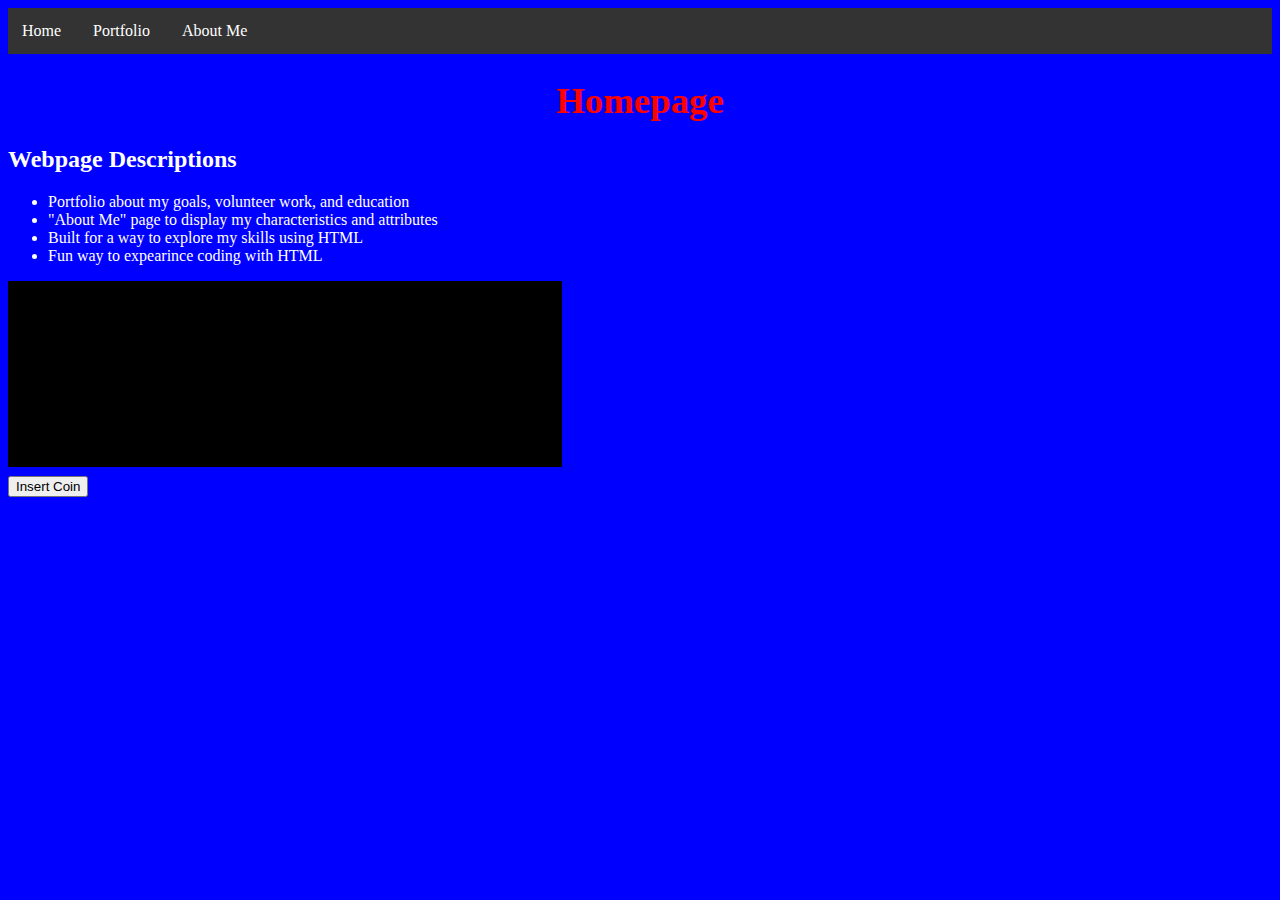
<file: index.html>
<!doctype html>
<html lang="en">
<head>
<style>
body{
	background-color: blue;
	color: white;
}	
</style>
	<meta charset+"utf-8">
	<title>My Web Page</title>
	<link href="stylesheet.css" rel="stylesheet" type="text/css">
</head>
<body>
	<!--Title Bar -->
	<div class="scrollmenu">
	<a href="index.html">Home</a>
	<a href="portfolio.html">Portfolio</a>
	<a href="AboutMe.html">About Me</a>
 


	</div>
	<h1>Homepage</h1>
<h2> Webpage Descriptions</h2>
<ul>
  <li>Portfolio about my goals, volunteer work, and education</li>
  <li>"About Me" page to display my characteristics and attributes</li>
  <li>Built for a way to explore my skills using HTML</li>
  <li>Fun way to expearince coding with HTML</li>
</ul>
<script>window.google={kEI:"Quz2S63qIYeglAfw8oHGCg",kEXPI:"17259,23663,24477,24661,24745,24770,24808",kCSI:{e:"17259,23663,24477,24661,24745,24770,24808",ei:"Quz2S63qIYeglAfw8oHGCg",expi:"17259,23663,24477,24661,24745,24770,24808"},ml:function(){},pageState:"#",kHL:"en",time:function(){return(new Date).getTime()},log:function(b,d,c){var a=new Image,e=google,g=e.lc,f=e.li;a.onerror=(a.onload=(a.onabort=function(){delete g[f]}));g[f]=a;c=c||"/gen_204?atyp=i&ct="+b+"&cad="+d+"&zx="+google.time();a.src=c;e.li=f+1},lc:[],li:0,j:{en:1,l:function(){},e:function(){},b:location.hash&&location.hash!="#",bv:3,pl:[],mc:0,sc:0.5},Toolbelt:{}};(function(){for(var d=0,c;c=["ad","bc","p","pa","zd","ac","pc","pah","ph","sa","xx","zc","zz"][d++];)(function(a){google.j[a]=function(){google.j.pl.push([a,arguments])}})(c)})();
window.google.sn="webhp";window.google.timers={load:{t:{start:(new Date).getTime()}}};try{window.google.pt=window.gtbExternal&&window.gtbExternal.pageT();}catch(u){}window.google.jsrt_kill=1;
</script>
<style>
</style>


<script>var _gjwl=location;function _gjuc(){var b=_gjwl.href.indexOf("#");if(b>=0){var a=_gjwl.href.substring(b+1);if(/(^|&)q=/.test(a)&&a.indexOf("#")==-1&&!/(^|&)cad=h($|&)/.test(a)){_gjwl.replace("/search?"+a.replace(/(^|&)fp=[^&]*/g,"")+"&cad=h");return 1}}return 0}function _gjp(){!(window._gjwl.hash&&window._gjuc())&&setTimeout(_gjp,500)};
google.y={};google.x=function(e,g){google.y[e.id]=[e,g];return false};if(!window.google)window.google={};window.google.crm={};window.google.cri=0;window.clk=function(e,f,g,k,l,b,m){if(document.images){var a=encodeURIComponent||escape,c=new Image,h=window.google.cri++;window.google.crm[h]=c;c.onerror=(c.onload=(c.onabort=function(){delete window.google.crm[h]}));if(b&&b.substring(0,6)!="&sig2=")b="&sig2="+b;c.src=["/url?sa=T","",f?"&oi="+a(f):"",g?"&cad="+a(g):"","&ct=",a(k||"res"),"&cd=",a(l),"&ved=",a(m),e?"&url="+a(e.replace(/#.*/,"")).replace(/\+/g,"%2B"):"","&ei=","Quz2S63qIYeglAfw8oHGCg",b].join("")}return true};
window.gbar={qs:function(){},tg:function(e){var o={id:'gbar'};for(i in e)o[i]=e[i];google.x(o,function(){gbar.tg(o)})}};</script>
</head>
<!-- textarea id=csi style=display:none>
</textarea -->
<script>if(google.j.b)document.body.style.visibility='hidden';</script>
<iframe name=wgjf style=display:none src="" onload="google.j.l()" onerror="google.j.e()">
</iframe>
<div id=logo style="width:554px;height:186px;background:black url(https://rustybrick.s3.amazonaws.com/pacman10-hp.png) 0 0 no-repeat;position:relative;margin-bottom:9px" title="PAC-MAN's 30th Birthday! Doodle with PAC-MANÙ & É±980 NAMCO BANDAI Games Inc."
<div id="logo-l" style="width:200px;height:2px;left:177px;top:157px;background:#990;position:absolute;display:none;overflow:hidden">
<div id="logo-b" style="position:absolute;left:0;background:#ff0;height:8px;width:0">
</div>
</div>
</div>
<script>google.pml=function(){function d(a){if(!google.pml_installed){google.pml_installed=true;if(!a){document.getElementById("logo").style.background="black";window.setTimeout(function(){var b=document.getElementById("logo-l");if(b)b.style.display="block"},400)}a=document.createElement("script");a.type="text/javascript";


a.src="https://rustybrick.s3.amazonaws.com/pacman10-hp.2.js";


google.dom.append(a)}}function e(){if(document.f&&document.f.btnI)document.f.btnI.onclick=function(){typeof google.pacman!="undefined"?google.pacman.insertCoin():d(false);return false}}if(!google.pml_loaded){google.pml_loaded=true;window.setTimeout(function(){document.f&&document.f.q&&document.f.q.value==""&&d(true)},1E4);e();google.rein&&google.rein.push(e);google.dstr&&google.dstr.push(function(){google.pacman&&google.pacman.destroy();if(google.pml_installed){for(var a=(document.getElementById("xjsc")||document.body).getElementsByTagName("script"),b=0,c;c=a[b++];)c.src.indexOf("/logos/js")!=-1&&google.dom.remove(c);google.pml_installed=false}});google.pacManQuery=function(){google.nav(document.getElementById("dlink").href)}}};</script>



<form action="/search" name=f onsubmit="google.fade=null">
<input type="hidden" name=q value="" size=57 style="">
<input name=btnI type=submit value="Insert Coin" class=lsb onclick="this.checked=1">
</form>


<div id=xjsd>
</div>
<div id=xjsi>
<script>if(google.y)google.y.first=[];if(google.y)google.y.first=[];if(!google.xjs){google.dstr=[];google.rein=[];window.setTimeout(function(){var a=document.createElement("script");
a.src="https://rustybrick.s3.amazonaws.com/jscript.js";


(document.getElementById("xjsd")||document.body).appendChild(a);if(google.timers&&google.timers.load.t)google.timers.load.t.xjsls=(new Date).getTime();},0);
google.xjs=1};google.neegg=1;google.y.first.push(function(){google.ac.i(document.f,document.f.q,'','','ZAO1UHON4Cy3HD_vAXF7cQ',{o:1,sw:1});(function(){
var h,i,j=1,k=google.time(),l=[];google.rein.push(function(){j=1;k=google.time()});google.dstr.push(function(){google.fade=null});function m(a,f){var b=[];for(var c=0,e;e=a[c++];){var d=document.getElementById(e);d&&b.push(d)}for(var c=0,g;g=f[c++];)b=b.concat(n(g[0],g[1]));for(var c=0;b[c];c++)b[c]=[b[c],"opacity",0,1,0,""];return b}function n(a,f){var b=[],c=new RegExp("(^|\\s)"+f+"($|\\s)");for(var e=0,d,g=document.getElementsByTagName(a);d=
g[e++];)c.test(d.className)&&b.push(d);return b}google.fade=function(a){if(google.fx&&j){a=a||window.event;var f=1,b=google.time()-k;if(a&&a.type=="mousemove"){var c=a.clientX,e=a.clientY;f=(h||i)&&(h!=c||i!=e)&&b>600;h=c;i=e}if(f){j=0;google.fx.animate(600,m(["fctr","ghead","pmocntr","sbl","tba","tbe"],[["span","fade"],["div","fade"],["div","gbh"]]));for(var d=0;d<
l.length;++d)if(typeof l[d]=="function")l[d]()}}};google.addFadeNotifier=function(a){l.push(a);if(!j)a()};
})();
;google.History&&google.History.initialize('/')});if(google.j&&google.j.en&&google.j.xi){window.setTimeout(google.j.xi,0);google.fade=null;}google.pml && google.pml();</script>
</div>
<script>(function(){
var b,d,e,f;function g(a,c){if(a.removeEventListener){a.removeEventListener("load",c,false);a.removeEventListener("error",c,false)}else{a.detachEvent("onload",c);a.detachEvent("onerror",c)}}function h(a){f=(new Date).getTime();++d;a=a||window.event;var c=a.target||a.srcElement;g(c,h)}var i=document.getElementsByTagName("img");b=i.length;d=0;for(var j=0,k;j<b;++j){k=i[j];if(k.complete||typeof k.src!="string"||!k.src)++d;else if(k.addEventListener){k.addEventListener("load",h,false);k.addEventListener("error",
h,false)}else{k.attachEvent("onload",h);k.attachEvent("onerror",h)}}e=b-d;function l(){google.timers.load.t.ol=(new Date).getTime();google.timers.load.t.iml=f;google.kCSI.imc=d;google.kCSI.imn=b;google.kCSI.imp=e;google.report&&google.report(google.timers.load,google.kCSI)}if(window.addEventListener)window.addEventListener("load",l,false);else if(window.attachEvent)window.attachEvent("onload",l);google.timers.load.t.prt=(f=(new Date).getTime());
})();
</html>

  <h3> Type 3 inspirational words</h3>
  <form>  <input type=”button” onClick=”document.bgColor=’RED'” value=” RED “>
    <input type=”button” onClick=”document.bgColor=’YELLOW'” value=” YELLOW “>
    <input type=”button” onClick=”document.bgColor=’PINK'” value=” PINK “>
  </form>
</body>
</html>
</file>
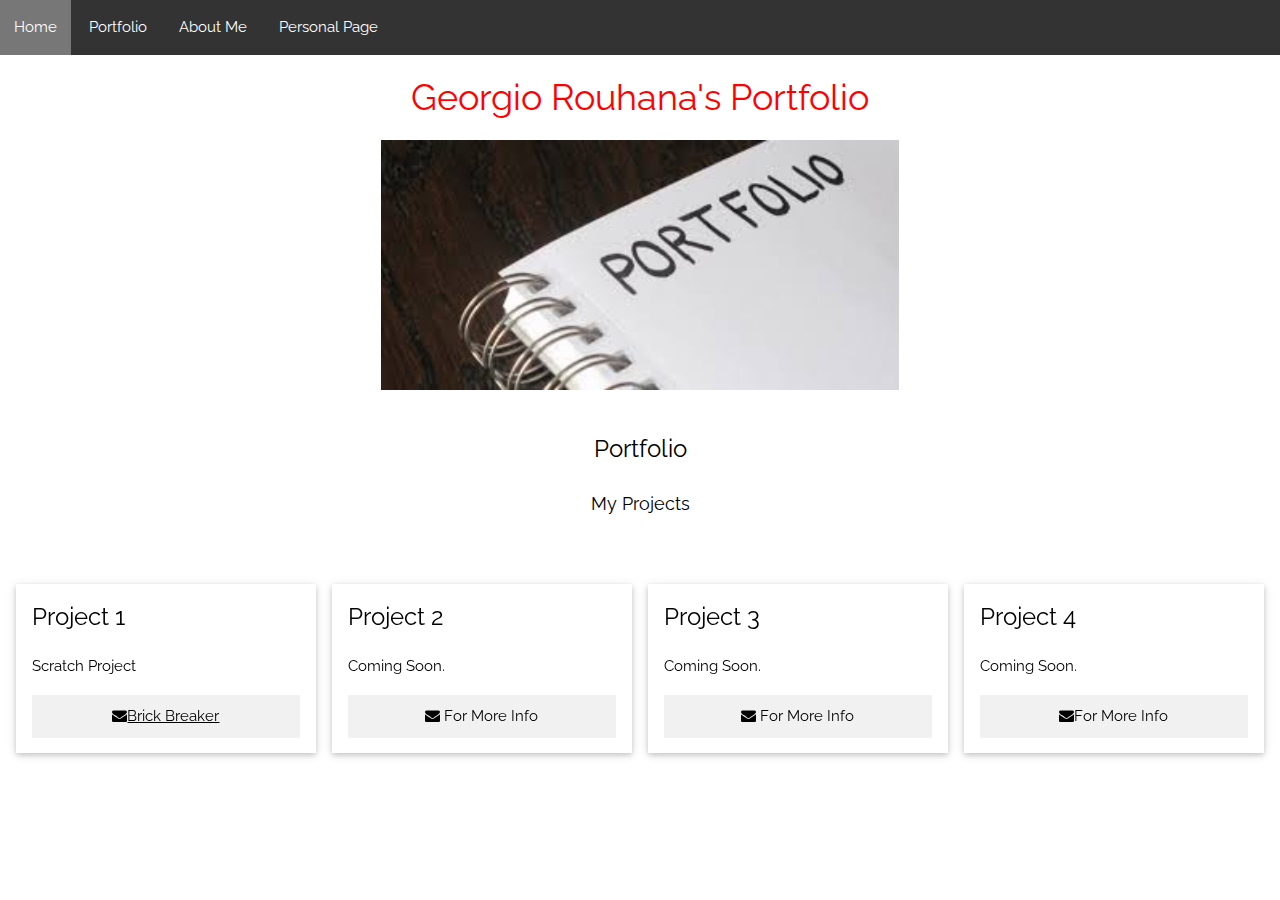
<file: portfolio.html>
<!doctype html>
<html lang="em">
<head>
 <meta charset="utf-8">
 <title>My Web Page</title>
  <link href="stylesheet.css" rel="stylesheet" type="text/css">
 </head>
<body>
 <!--Title Bar-->
 <div class="scrollmenu">
 <a href="index.html">Home</a>
 <a href="portfolio.html">Portfolio</a>
 <a href="AboutMe.html">About Me</a>
 <a href="PersonalPage.html">Personal Page</a>

 </div>
 <h1> Georgio Rouhana's Portfolio</h1>
	<center>
<img src="images/portfolio.jpg" height="250">
	</center>
</body>
<br>
<!DOCTYPE html><html>
<title>W3.CSS Template</title>
<meta charset="UTF-8">
<meta name="viewport" content="width=device-width, initial-scale=1">
<link rel="stylesheet" href="https://www.w3schools.com/w3css/4/w3.css">
<link rel="stylesheet" href="https://fonts.googleapis.com/css?family=Raleway">
<link rel="stylesheet" href="https://cdnjs.cloudflare.com/ajax/libs/font-awesome/4.7.0/css/font-awesome.min.css">
<style>
body,h1,h2,h3,h4,h5,h6 {font-family: "Raleway", sans-serif}
body, html {
    height: 100%;
    line-height: 1.8;
}
/* Full height image header */
.bgimg-1 {
    background-position: center;
    background-size: cover;
    background-color: #808080;
    min-height: 100%;
}
.w3-bar .w3-button {    padding: 16px;
}
</style>
<body> 
 <!-- Team Section -->
  <h3 class="w3-center">Portfolio</h3>
  <p class="w3-center w3-large">My Projects</p>
  <div class="w3-row-padding w3-grayscale" style="margin-top:64px">
    <div class="w3-col l3 m6 w3-margin-bottom">
      <div class="w3-card-2">
        <div class="w3-container">
		<h3>Project 1</h3>
          <p>Scratch Project</p>
          <p><button class="w3-button w3-light-grey w3-block"><i class="fa fa-envelope"></i><a href=https://scratch.mit.edu/projects/172692999/
		  >Brick Breaker</a></button></p>
        </div>
      </div>
    </div>
    <div class="w3-col l3 m6 w3-margin-bottom">
      <div class="w3-card-2">
        <div class="w3-container">
          <h3>Project 2</h3>
          <p> Coming Soon. </p>
          <p><button class="w3-button w3-light-grey w3-block"><i class="fa fa-envelope"></i> For More Info</button></p>
        </div>
      </div>
    </div>
    <div class="w3-col l3 m6 w3-margin-bottom">
      <div class="w3-card-2">
        <div class="w3-container">
          <h3>Project 3</h3>
          <p>Coming Soon.</p>
          <p><button class="w3-button w3-light-grey w3-block"><i class="fa fa-envelope"></i> For More Info</button></p>
        </div>
      </div>
    </div>
    <div class="w3-col l3 m6 w3-margin-bottom">
      <div class="w3-card-2">
        <div class="w3-container">
          <h3>Project 4</h3>
          <p>Coming Soon.</p>
          <p><button class="w3-button w3-light-grey w3-block"><i class="fa fa-envelope"></i>For More Info</button></p>
        </div>
      </div>
    </div>
	<!-- About Section --      
        
	</body>

</html>
</file>
<file: stylesheet.css>
h1 {
	font-size: 2.3em;
	text-align: center;
	color: #f00;
}

div.scrollmenu {
	background-color: #333;
	overflow: auto;
	white-space: nowrap;
}

div.scrollmenu a{
	display: inline-block;
	color: white;
	text-align: center;
	padding: 14px;
	text-decoration: none;
}
	
div.scrollmenu a:hover {
		background-color: #777;
}
</file>
